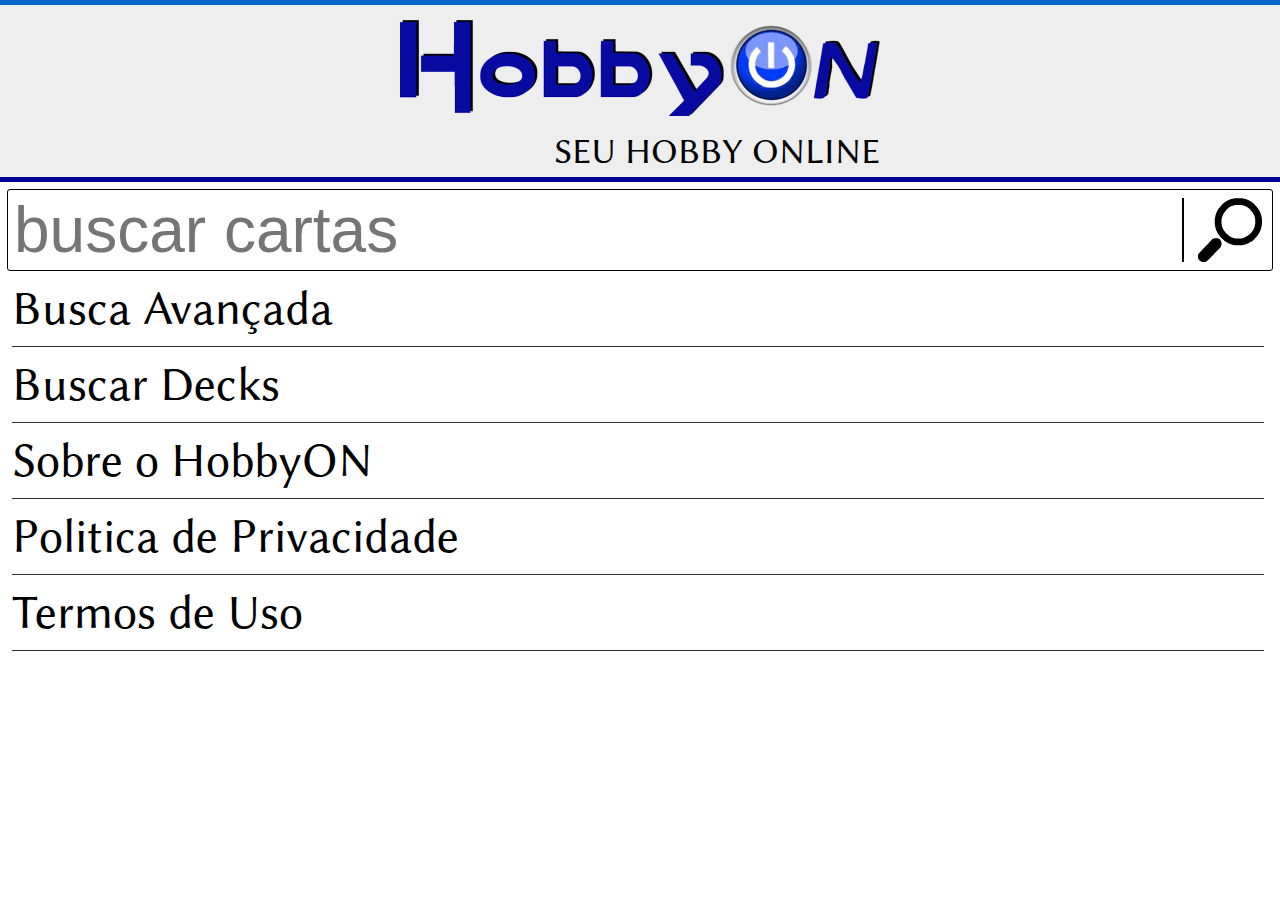
<file: index.html>
<!DOCTYPE html>
<html>
<head>
    
    <title>HobbyON</title>
    
    <link href="css/auto.css" rel="stylesheet" type="text/css" />
    <link href="css/base.css" rel="stylesheet" type="text/css" />
    <link href="css/font.css" rel="stylesheet" type="text/css" />
    <link href="css/logo.css" rel="stylesheet" type="text/css" />
    <link href="css/form.css" rel="stylesheet" type="text/css" />
    <link href="css/main.css" rel="stylesheet" type="text/css" />
    
    <script type="text/javascript" src="js/jquery-2.1.0.min.js"></script>
    
    <meta charset="utf-8" />
    
    <script>
        
        var viewport = {
            width : $(window).width(),
            height : $(window).height()
        };
        
        $( document ).ready(function() {
            
            $( '#search' ).css({
                'width' : viewport.width-25
            });
            
            $( '#menu' ).css({
                'width' : viewport.width-16
            });
            
        });
    
    </script>
    
</head>
<body>
    
    <div class="line"></div>
    
    <div id="logo"></div>
    <div id="slogan-wrapper">
        <div id="slogan" class="linux">SEU HOBBY ONLINE</div>
    </div>

    <div class="line" style="background-color:#009;"></div>
    
    <div id="main">
        
        <input type="text" name="card" id="search" placeholder="buscar cartas" />
        
        <div id="menu" class="linux">
            <ul id="menu-list">
                <li><a href="adv-search.html">Busca Avançada</a></li>
                <li><a href="deck-search.html">Buscar Decks</a></li>
                <li>Sobre o HobbyON</li>
                <li>Politica de Privacidade</li>
                <li>Termos de Uso</li>
            </ul>
        </div>

    </div>

    <script type="text/javascript" src="js/names-autocomplete.min.js"></script>
    <script type="text/javascript" src="js/settings.js"></script>
    <script type="text/javascript" src="js/mockjack.min.js"></script>
    <script type="text/javascript" src="js/autocomplete.min.js"></script>
    
</body>
</html>
</file>
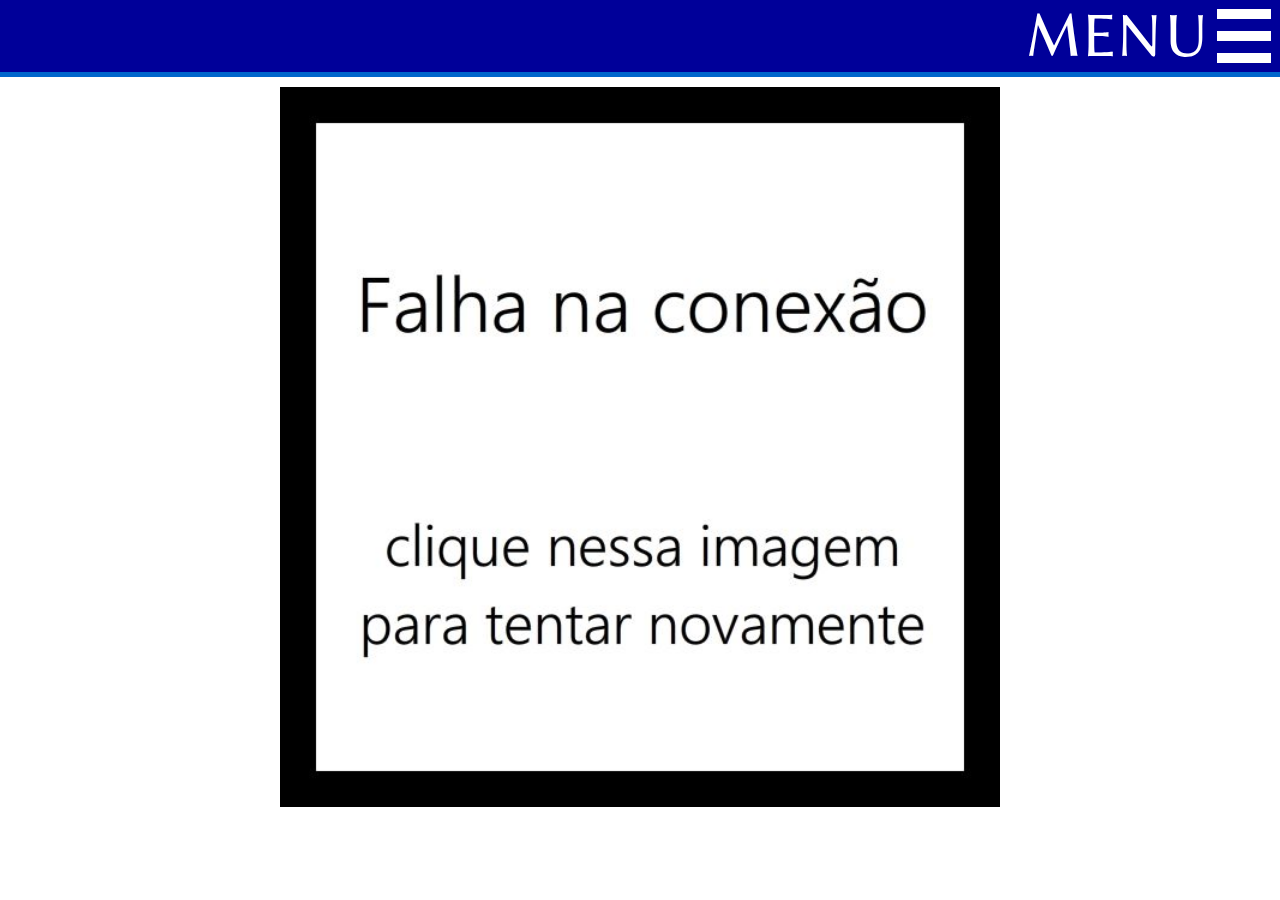
<file: adv-result.html>
<!DOCTYPE html>
<html>
<head>
    
    <title>HobbyON</title>
    
    <link href="css/base.css" rel="stylesheet" type="text/css" />
    <link href="css/font.css" rel="stylesheet" type="text/css" />
    <link href="css/logo.css" rel="stylesheet" type="text/css" />
    <link href="css/info.css" rel="stylesheet" type="text/css" />
    <link href="css/imgs.css" rel="stylesheet" type="text/css" />
    <link href="css/card.css" rel="stylesheet" type="text/css" />
    
    <style type="text/css">
    
        #main {
            display: none;
        }
        
    </style>
    
    <script type="text/javascript" src="js/jquery-2.1.0.min.js"></script>
    
    <meta charset="utf-8" />
    
    <script>
        
        var form = document.location.search;
        
        var i = 0;
        
        var viewport = {
            width : $(window).width(),
            height : $(window).height()
        };
        
        $( document ).ready(function() {
            populate('br',0);
        });
        
        function populate(lang, startid) {
            
            if(startid != 0) {
                $( '#mais'+startid).hide();
                $( '#main' ).append('<div class="mais linux" id="loading'+startid+'">Carregando... </div>');
            }
            
            if(lang == 0) lang = 'br';
            
            $( '#loading' ).html('<img src="imgs/loading.gif" class="img" />');
            
            $.getScript("http://furlin.org/__hobbyon/adv.php"+form+"&start="+startid)
            .done( function( script, textStatus ) {

                    var times = 0;
                    var timer = setInterval( function(){

                    if(window.cards !== undefined) {
                        
                        $( '#loading' ).hide();
                        $( '#main' ).show();
                        
                        if(startid != 0) {
                            $( '#loading'+startid).hide();
                        }
                        
                        clearInterval(timer);
                        
                        var n = 0;
                        
                        $.each (cards, function (card) {
                            
                                n += 1;
                                
                                if(n == 10) {
                                    startid = card;
                                }
                            
                                if(n > 10) {
                                    $( '#main' ).append('<div class="mais linux" onclick="populate(0, '+startid+')" id="mais'+startid+'">Mostrar mais resultados.</div>');
                                    return(false);
                                }
                            
                                i += 1;

                                var name = decodeURIComponent(unescape(cards[card]['name_us']));
                                var name_img = decodeURIComponent(unescape(cards[card]['name_img']));
                                var nome = decodeURIComponent(unescape(cards[card]['name_br']));
                                var setname = decodeURIComponent(unescape(cards[card]['set']));
                            
                                if(nome == '') {
                                    nome = name;
                                }
                            
                                name_img = name_img.replace(/Æ/g, 'ae');
                                $( '#main' ).append('<div class="card lucida" onclick="location.href=\'card-info.html?id='+card+'\'"><img src="http://furlin.org/__hobbyon/imgs/cards/'+lang+'-mini/'+cards[card]['code']+'/'+name_img+'.jpg" class="card-img" />'+'<div class="card-name">'+nome+'</div>'+'<div class="card-name2">'+setname+'</div>'+'<div class="card-price"><table><tr><td class="t-center">Menor</td><td class="t-center">Médio</td><td class="t-center">Maior</td></tr><tr><td><span style="background-color:#cfa;" class="bg" id="card-low">R$ '+"10,00"+'</span></td><td><span style="background-color:#ff9;" class="bg" id="card-mid">R$ '+"11,00"+'</span></td><td><span style="background-color:#fcc;" class="bg" id="card-hi">R$ '+"12,00"+'</span></td></tr></table></div>');
                        });
                    } else {
                        times += 1;
                        if(times >= 100) {
                            clearInterval(timer);
                            $( '#loading' ).html('<img src="imgs/fail.jpg" class="img" onclick=\"populate(0,0);\" />');
                            //$( '#loading').html('<a href="'+"http://furlin.org/__hobbyon/adv.php"+form+"&start="+start+'" >teste</a>');
                        }
                    }
                    
                }, 100);
                
            })
            .fail(function( jqxhr, settings, exception ) {
                $( '#loading' ).html('<img src="imgs/fail.jpg" class="img" onclick=\"populate(0,0);\" />');
            });
        }
    
    </script>
    
</head>
<body>
    
    <div id="top" class="linux">
        <div id="top-menu" onclick='location.href="index.html"'></div>
        <div id="link-menu" onclick='location.href="index.html"'>MENU</div>
    </div>
    
    <div class="line"></div>
    <div id="main"></div>
    
    <div id="loading">
        <img src="imgs/loading.gif" class="img" />
    </div>
    
</body>
</html>
</file>
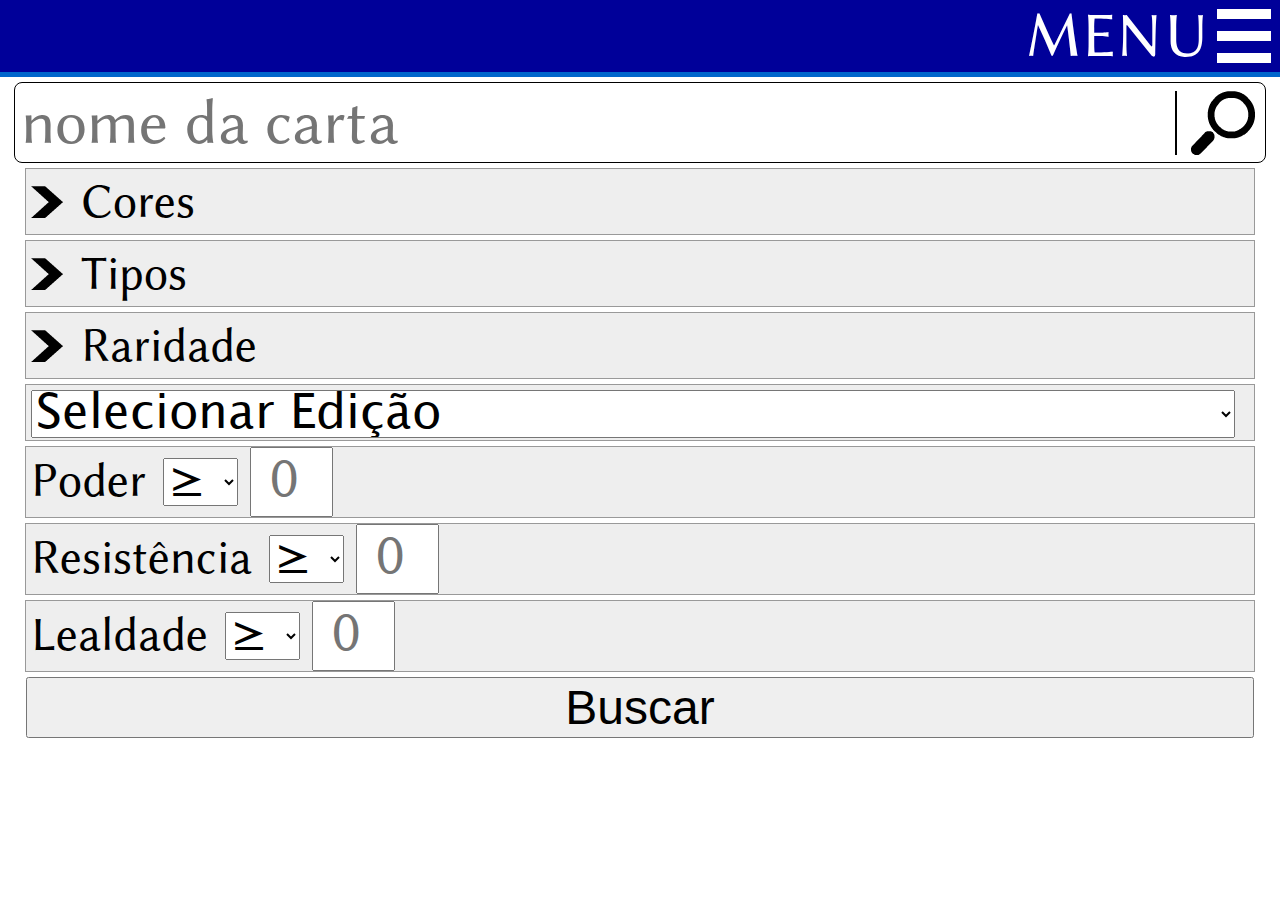
<file: adv-search.html>
<!DOCTYPE html>
<html>

    <head>
        
        <meta charset="utf-8">
        
        <title>HobbyON</title>
        
        <link rel="stylesheet" type="text/css" href="css/font.css" />
        
        <meta name="viewport" content="width=device-width,height=device-height,initial-scale=1,maximum-scale=1" />
        
        <style type="text/css">
            
            body {
                margin:0px;
            }
            
            #top {
                width:100%;
                height:60px;
                background-color:#009;
                color:#fff;
                font-size:48px;
                text-align:right;
            }
            
            #gear {
                width:60px;
                height:60px;
                background:url(imgs/menu-60x60.png) no-repeat center;
                float:right;
            }
            
            .line {
                width:100%;
                height:5px;
                background-color:#06c;
            }
            
            #search-form {
                text-align:center;
            }
            
            #search {
                width:96%;
                border:1px #000 solid;
                border-radius:8px;
                font-size:48px;
                padding:3px;
                padding-left:6px;
                background:url(imgs/search-70x48.png) no-repeat right #fff;
                margin-top:5px;
            }
            
            #logo {
                width:100%;
            }
            
            #slogan-wrapper {
                width:100%;
                background-color:#eee;
                padding-bottom:5px;
            }
            
            #slogan {
                margin:0px auto;
                text-align:right;
            }
            
            #autocomplete {
                list-style-type:none;
                margin:0px;
                padding:0px;
                font-size:32px;
            }
            
            #autocomplete li {
                padding:5px;
                border:1px solid #333;
                border-top:0px;
            }
            
            #auto-wrapper {
                width:95%;
                margin-top:-3px;
                margin-left:auto;
                margin-right:auto;
                display:none;
            }
            
            .blue {
                background-color:#06f;
            }
            
            .black {
                background-color:#000;
            }
            
            .green {
                background-color:#090;
            }
            
            .red {
                background-color:#c00;
            }
            
            .white {
                background-color:#fff;
            }
            
            .gold {
                background-color:#d4ad36;
            }
            
            .art {
                background-color:#ccc;
            }
            
            .land {
                background-color:#ff9;
            }
            
            .color {
                height:30px;
                width:20px;
                margin-top:-6px;
                margin-right:5px;
                vertical-align:middle;
            }
            
            #menu {
                width:96%;
                margin-left:auto;
                margin-right:auto;
            }
            
            #menu-list {
                list-style-type:none;
                padding:0px;
                margin:0px;
                font-size:32px;
            }

            #menu-list li {
                border-bottom:1px solid #333;
                padding:10px 0px;
            }
            
            #color-list, #type-list, #rare-list, #format-list {
                list-style-type:none;
                margin:0px;
                padding:0px;
                display:none;
            }
            
            .form-block {
                border:1px solid #999;
                width:96%;
                margin:0 auto;
                margin-top:5px;
                text-align:left;
                background-color:#eeeeee;
                font-size:32px;
            }
            
            .mini, .mini-text {
                width: 40px;
                font-size: 20px;
                margin-left: 5px;
            }
            
            .sets {
                width: 97%;
                font-size: 20px;
            }
            
            .mini-text {
                height: 26px;
                text-align: center;
                margin-left: 0px;
            }
            
            .mini-title {
                margin-left: 5px;
            }
            
            .submit {
                width: 96%;
                margin:0 auto;
                margin-top:5px;
                font-size:32px;
            }
            
            .form-block li {
                padding:4px 0px;
            }
            
            .block_title {
                padding-left:20px;
                margin-left:5px;
            }
            
            .fff {
                background-color:#fff;
            }
            
            .big-label {
                font-size:75%;
            }
            
            @media (min-width:600px) {
                
                #top {
                    font-size:60px;
                    height:76px;
                }
                
                #gear {
                    width:76px;
                    height:76px;
                    background:url(imgs/menu-72x72.png) no-repeat center;
                }
                
                #search {
                    width:97%;
                    font-size:64px;
                    background:url(imgs/search-90x64.png) no-repeat right #fff;
                }
                
                #logo {
                    height:126px;
                    background:url(imgs/logo-480x96.png) no-repeat center #eee;
                }
                
                #slogan {
                    font-size:36px;
                    width:480px;
                }
                
                .color {
                    height:48px;
                    width:28px;
                    margin-top:-10px;
                }
                
                #autocomplete {
                    font-size:48px;
                }
                
                #menu-list {
                    font-size:48px;
                }
                
                .form-block, .submit {
                    font-size:48px;
                }
                
                .mini, .mini-text {
                    width: 75px;
                    font-size: 48px;
                }
                
                .sets {
                    width: 98%;
                    font-size: 48px;
                }

                .mini-text {
                    height: 64px;
                }
                
                .block-title {
                    padding:5px;
                    padding-left:50px;
                    margin-left:5px;
                }
                
                .arrow {
                    background:url(imgs/arrow-32x32.png) no-repeat left;
                }
                
                .arrow_down {
                    background:url(imgs/arrow-down-32x32.png) no-repeat left;
                }
                
            }
            
            @media (min-width:480px) and (max-width:599px) {
                
                #top {
                    font-size:48px;
                    height:60px;
                }
                
                #gear {
                    width:60px;
                    height:60px;
                    background:url(imgs/menu-60x60.png) no-repeat center;
                }
                
                #search {
                    width:96%;
                    font-size:48px;
                    background:url(imgs/search-70x48.png) no-repeat right #fff;
                }
                
                #logo {
                    height:102px;
                    background:url(imgs/logo-384x77.png) no-repeat center #eee;
                }
                                
                #slogan {
                    font-size:24px;
                    width:384px;
                }
                
                .color {
                    height:32px;
                    width:20px;
                    margin-top:-6px;
                }
                
                #autocomplete {
                    font-size:32px;
                }
                
                #menu-list {
                    font-size:32px;
                }
                
                .form-block, .submit {
                    font-size:32px;
                }
                
                .mini, .mini-text {
                    width: 55px;
                    font-size: 32px;
                }
                
                .sets {
                    width: 97%;
                    font-size: 32px;
                }

                .mini-text {
                    height: 43px;
                }
                
                .block-title {
                    padding:5px;
                    padding-left:28px;
                    margin-left:5px;
                }
                
                .arrow {
                    background:url(imgs/arrow-24x24.png) no-repeat left;
                }
                
                .arrow_down {
                    background:url(imgs/arrow-down-24x24.png) no-repeat left;
                }
                
            }
            
            @media (max-width:479px) {
                
                #top {
                    font-size:32px;
                    height:40px;
                }
                
                #gear {
                    width:40px;
                    height:40px;
                    background:url(imgs/menu-48x48.png) no-repeat center;
                }
                
                #search {
                    width:96%;
                    font-size:32px;
                    background:url(imgs/search-47x32.png) no-repeat right #fff;
                }
                
                #logo {
                    height:71px;
                    background:url(imgs/logo-256x51.png) no-repeat center #eee;
                }
                                
                #slogan {
                    font-size:16px;
                    width:256px;
                }
                
                .color {
                    height:24px;
                    width:16px;
                    margin-top:-4px;
                }
                
                #autocomplete {
                    font-size:24px;
                }
                
                #menu-list {
                    font-size:24px;
                }
                
                .form-block, .submit {
                    font-size:24px;
                }
                
                .block-title {
                    padding:5px;
                    padding-left:20px;
                    margin-left:5px;
                }
                
                .arrow {
                    background:url(imgs/arrow-16x16.png) no-repeat left;
                }
                
                .arrow_down {
                    background:url(imgs/arrow-down-16x16.png) no-repeat left;
                }
                
            }
            
        </style>
        
        <link href="css/base.css" rel="stylesheet" type="text/css" />
        
        <script type="text/javascript">
        
            function showhide(block) {
                if(document.getElementById(block+'-list').style.display == 'block') {
                    document.getElementById(block+'-list').style.display = 'none';
                    document.getElementById(block+'-title').classList.add('arrow');
                    document.getElementById(block+'-title').classList.remove('arrow_down');
                } else {
                    document.getElementById(block+'-list').style.display = 'block';
                    document.getElementById(block+'-title').classList.remove('arrow');
                    document.getElementById(block+'-title').classList.add('arrow_down');
                }
            }
        
        </script>
        
    </head>
    
    <body>
        
    <div id="top" class="linux">
        <div id="top-menu" onclick='location.href="index.html"'></div>
        <div id="link-menu" onclick='location.href="index.html"'>MENU</div>
    </div>
        
        <div class="line"></div>
        
        <div id="main">
            
            <form id="search-form" action="adv-result.html">
                
                <input placeholder="nome da carta" name="text" id="search" class="linux" />
                
                <div id="color-block" class="form-block">
                    
                    <div class="block-title linux arrow fff" id="color-title" onclick="showhide('color')">Cores</div>
                    
                    <ul id="color-list" class="linux form">
                        <li style="border-top:1px solid #999;"  class="fff">
                            <input type="checkbox" name="blue" id="blue" />
                            <label for="blue">Azul</label>
                        </li>
                        <li class="fff">
                            <input type="checkbox" name="green" id="green" />
                            <label for="green">Verde</label>
                        </li>
                        <li class="fff">
                            <input type="checkbox" name="white" id="white" />
                            <label for="white">Branca</label>
                        </li>
                        <li class="fff">
                            <input type="checkbox" name="black" id="black" />
                            <label for="black">Preta</label>
                        </li>
                        <li class="fff">
                            <input type="checkbox" name="red" id="red" />
                            <label for="red">Vermelha</label>
                        </li>
                        <li style="border-bottom:1px solid #999;" class="fff">
                            <input type="checkbox" name="art" id="art" />
                            <label for="art">Incolor</label>
                        </li>
                        <li>
                            <input type="checkbox" name="multi" id="multi" checked />
                            <label for="multi">Multi coloridas</label>
                        </li>
                        <li style="border-bottom:1px solid #999;">
                            <input type="checkbox" name="mono" id="mono" checked />
                            <label for="mono">Mono coloridas</label>
                        </li>
                        <li class="fff">
                            <input type="checkbox" name="exclude" id="exclude" />
                            <label for="exclude" class="big-label">Excluir cores não selecionadas</label>
                        </li>
                        <li class="fff">
                            <input type="checkbox" name="req-color" id="req-color" />
                            <label for="req-color" class="big-label">Todas as cores na mesma carta</label>
                        </li>
                    </ul>
                </div>
                    
                <div id="type-block" class="form-block">
                    
                    <div class="block-title linux arrow fff" id="type-title" onclick="showhide('type')">Tipos</div>
                    
                    <ul id="type-list" class="linux form">
                        <li style="border-top:1px solid #999;"  class="fff">
                            <input type="checkbox" name="type-art" id="type-art" />
                            <label for="type-art">Artefato</label>
                        </li>
                        <li class="fff">
                            <input type="checkbox" name="type-cre" id="type-cre" />
                            <label for="type-cre">Criatura</label>
                        </li>
                        <li class="fff">
                            <input type="checkbox" name="type-enc" id="type-enc" />
                            <label for="type-enc">Encantamento</label>
                        </li>
                        <li class="fff">
                            <input type="checkbox" name="type-fei" id="type-fei" />
                            <label for="type-fei">Feitiço</label>
                        </li>
                        <li class="fff">
                            <input type="checkbox" name="type-mag" id="type-mag" />
                            <label for="type-mag">Magica Instantânea</label>
                        </li>
                        <li class="fff">
                            <input type="checkbox" name="type-pla" id="type-pla" />
                            <label for="type-pla">Planeswalker</label>
                        </li>
                        <li style="border-bottom:1px solid #999;" class="fff">
                            <input type="checkbox" name="type-ter" id="type-ter" />
                            <label for="type-ter">Terreno</label>
                        </li>
                        <li>
                            <input type="checkbox" name="type-all" id="type-all" />
                            <label for="type-all" class="big-label">Todos os tipos na mesma carta</label>
                        </li>
                    </ul>
                    
                    
                </div>
                
                <div id="rare-block" class="form-block">
                    
                    <div class="block-title linux arrow fff" id="rare-title" onclick="showhide('rare')">Raridade</div>
                    
                    <ul id="rare-list" class="linux form">
                        <li style="border-top:1px solid #999;"  class="fff">
                            <input type="checkbox" name="rare-com" id="rare-com" />
                            <label for="rare-com">Comum</label>
                        </li>
                        <li class="fff">
                            <input type="checkbox" name="rare-inc" id="rare-inc" />
                            <label for="rare-inc">Incomum</label>
                        </li>
                        <li class="fff">
                            <input type="checkbox" name="rare-rar" id="rare-rar" />
                            <label for="rare-rar">Rara</label>
                        </li>
                        <li class="fff">
                            <input type="checkbox" name="rare-mit" id="rare-mit" />
                            <label for="rare-mit">Mítica</label>
                        </li>
                        <li class="fff">
                            <input type="checkbox" name="rare-bas" id="rare-bas" />
                            <label for="rare-bas">Terreno Básico</label>
                        </li>
                        <li class="fff">
                            <input type="checkbox" name="rare-esp" id="rare-esp" />
                            <label for="rare-esp">Especial</label>
                        </li>
                    </ul>
                    
                    
                </div>
                
                <div class="form-block linux">
                    <span class="mini-title"></span>
                    <select name="set-sel" class="lucida sets" >
                        <option value="0">Selecionar Edição</option><option value="1">Nascidos dos Deuses</option><option value="2">Theros</option><option value="3">Labirinto do Dragão</option><option value="4">Portões Violados</option><option value="5">Retorno a Ravnica</option><option value="6">Retorno de Avacyn</option><option value="7">Ascensão das Trevas</option><option value="8">Innistrad</option><option value="9">Nova Phyrexia</option><option value="10">Mirrodin Sitiada</option><option value="11">Cicatrizes de Mirrodin</option><option value="12">Ascensão dos Eldrazi</option><option value="13">Despertar do Mundo</option><option value="14">Zendikar</option><option value="15">Alara Reborn</option><option value="16">Conflux</option><option value="17">Fragmentos de Alara</option><option value="18">Entardecer</option><option value="19">Pântano Sombrio</option><option value="20">Alvorecer</option><option value="21">Lorwyn</option><option value="22">Visão do Futuro</option><option value="23">Caos Planar</option><option value="24">Time Spiral</option><option value="25">Time Spiral "Timeshifted"</option><option value="26">Frente Fria</option><option value="27">Alianças</option><option value="28">Era Glacial</option><option value="29">Insurreição</option><option value="30">Pacto das Guildas</option><option value="31">Ravnica: A Cidade das Guildas</option><option value="32">Salvadores Kamigawa</option><option value="33">Traidores de Kamigawa</option><option value="34">Campeões de Kamigawa</option><option value="35">A Quinta Aurora</option><option value="36">Darksteel</option><option value="37">Mirrodin</option><option value="38">Flagelo</option><option value="39">Legiões</option><option value="40">Investida</option><option value="41">Julgamento</option><option value="42">Tormento</option><option value="43">Odisséia</option><option value="44">Apocalipse</option><option value="45">Conjunção</option><option value="46">Invasão</option><option value="47">Profecia</option><option value="48">Nêmesis</option><option value="49">Máscara de Mercádia</option><option value="50">O Destino de Urza</option><option value="51">O Legado de Urza</option><option value="52">A Saga de Urza</option><option value="53">Êxodo</option><option value="54">Fortaleza</option><option value="55">Tempestade</option><option value="56">Alisios</option><option value="57">Visões</option><option value="58">Miragem</option><option value="59">Terras Natais</option><option value="60">Fallen Empires</option><option value="61">The Dark</option><option value="62">Legends</option><option value="63">Antiquities</option><option value="64">Arabian Nights</option><option value="65">Coleção Básica Magic 2014</option><option value="66">Magic 2013</option><option value="67">Magic 2012</option><option value="68">Magic 2011</option><option value="69">Magic 2010</option><option value="70">Décima Edição</option><option value="71">Kit Básico - Nona Edição</option><option value="72">Kit Básico - Oitava Edição</option><option value="73">Sétima Edição</option><option value="74">Classica Sexta Edição</option><option value="75">Quinta Edição</option><option value="76">Quarta Edição</option><option value="77">Revised Edition</option><option value="78">Unlimited Edition</option><option value="79">Limited Edition Beta</option><option value="80">Limited Edition Alpha</option><option value="85">Premium Deck Series: Graveborn</option><option value="86">Premium Deck Series: Fire and Lightning</option><option value="87">Premium Deck Series: Slivers</option><option value="88">Modern Masters</option><option value="89">Duels of the Planeswalkers</option><option value="90">Chronicles</option><option value="91">Commander 2013 Edition</option><option value="92">Commander's Arsenal</option><option value="93">Planechase 2012 Edition</option><option value="94">Commander</option><option value="95">Archenemy</option><option value="96">Planechase</option><option value="97">From the Vault: Twenty</option><option value="98">From the Vault: Realms</option><option value="99">From the Vault: Legends</option><option value="100">From the Vault: Relics</option><option value="101">From the Vault: Exiled</option><option value="102">From the Vault: Dragons</option><option value="103">Duel Decks: Heroes vs. Monsters</option><option value="104">Duel Decks: Sorin vs. Tibalt</option><option value="105">Duel Decks: Izzet vs. Golgari</option><option value="106">Duel Decks: Venser vs. Koth</option><option value="107">Duel Decks: Ajani vs. Nicol Bolas</option><option value="108">Duel Decks: Knights vs. Dragons</option><option value="109">Duel Decks: Elspeth vs. Tezzeret</option><option value="110">Duel Decks: Phyrexia vs. The Coalition</option><option value="111">Duel Decks: Garruk vs. Liliana</option><option value="112">Duel Decks: Divine vs. Demonic</option><option value="113">Duel Decks: Jace vs. Chandra</option><option value="114">Duel Decks: Elves vs. Goblins</option><option value="118">Deckmasters</option><option value="119">Beatdown Box Set</option><option value="120">Battle Royale Box Set</option><option value="121">Anthologies</option><option value="123">Unhinged</option><option value="124">Unglued</option><option value="126">Starter 2000</option><option value="127">Starter 1999</option><option value="128">Portal Three Kingdoms</option><option value="129">Portal Segunda Era</option><option value="130">Portal</option><option value="131">Introductory Two-Player Set</option><option value="146">Champs (Promo)</option><option value="148">Arena League (Promo)</option><option value="155">European Land Program (Promo)</option><option value="156">Guru (Promo)</option><option value="157">Asia Pacific Land Program (Promo)</option>
                    </select>
                </div>
                
                <div class="form-block linux">
                    <span class="mini-title">Poder</span>
                    <select name="power-sel" class="lucida mini" >
                        <option value=">=">&ge;</option>
                        <option value=">">&gt;</option>
                        <option value="=">=</option>
                        <option value="<">&lt;</option>
                        <option value="<=">&le;</option>
                    </select>
                    <input type="number" class="lucida mini mini-text" name="power" placeholder="0" />
                </div>
                
                <div class="form-block linux">
                    <span class="mini-title">Resistência</span>
                    <select name="resist-sel" class="lucida mini" >
                        <option value=">=">&ge;</option>
                        <option value=">">&gt;</option>
                        <option value="=">=</option>
                        <option value="<">&lt;</option>
                        <option value="<=">&le;</option>
                    </select>
                    <input type="number" class="lucida mini mini-text" name="resist" placeholder="0" />
                </div>
                
                <div class="form-block linux">
                    <span class="mini-title">Lealdade</span>
                    <select name="loyal-sel" class="lucida mini" >
                        <option value=">=">&ge;</option>
                        <option value=">">&gt;</option>
                        <option value="=">=</option>
                        <option value="<">&lt;</option>
                        <option value="<=">&le;</option>
                    </select>
                    <input type="number" class="lucida mini mini-text" name="loyal" placeholder="0" />
                </div>
                
                <input type="submit" class="submit" class="linux" value="Buscar" />
                
            </form>
            
        </div>
        
    </body>
    
</html>
</file>
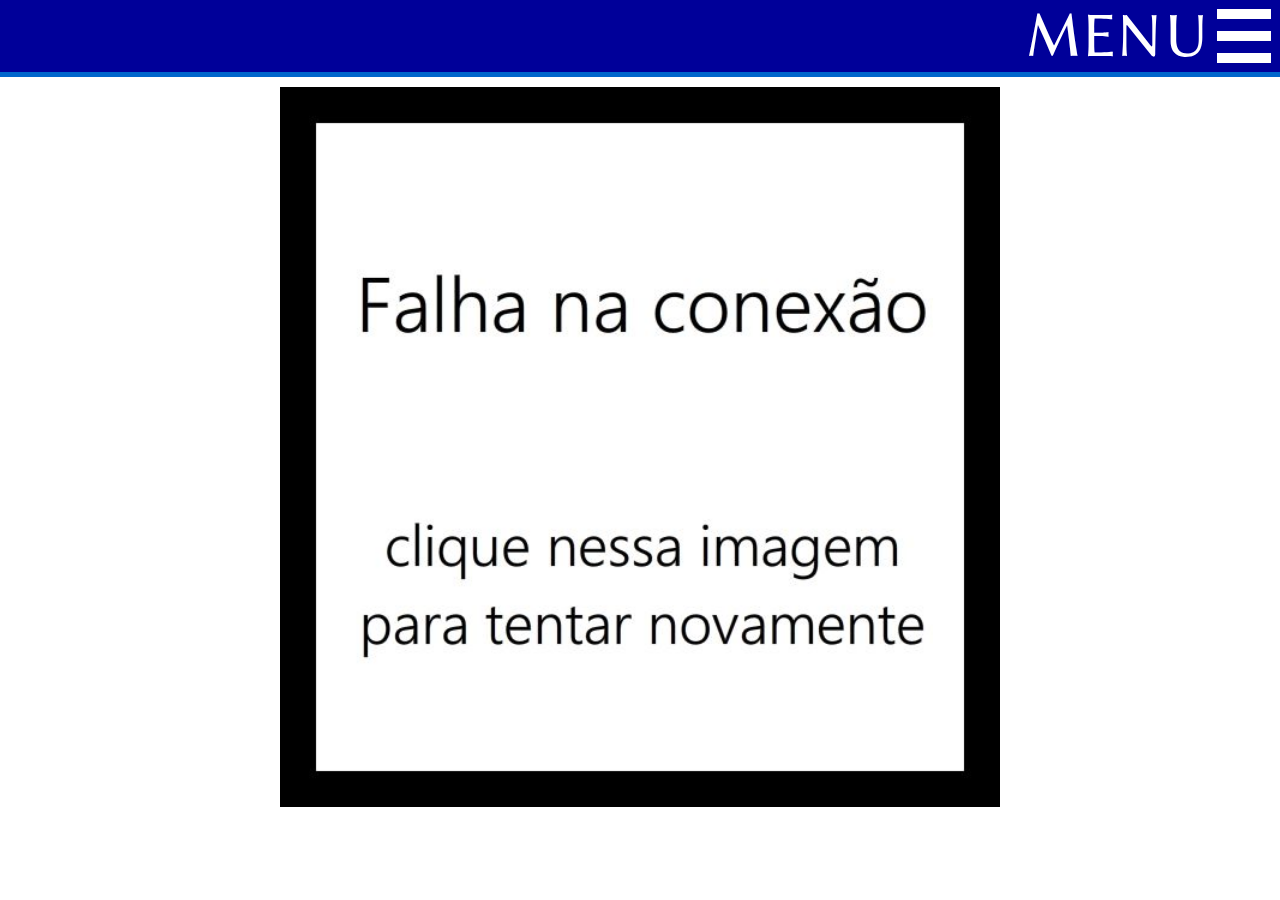
<file: card-info.html>
<!DOCTYPE html>
<html>
<head>
    
    <title>HobbyON</title>
    
    <link href="css/base.css" rel="stylesheet" type="text/css" />
    <link href="css/font.css" rel="stylesheet" type="text/css" />
    <link href="css/logo.css" rel="stylesheet" type="text/css" />
    <link href="css/info.css" rel="stylesheet" type="text/css" />
    <link href="css/imgs.css" rel="stylesheet" type="text/css" />
    
    <style type="text/css">
    
        #main {
            display: none;
        }
        
    </style>
    
    <script type="text/javascript" src="js/jquery-2.1.0.min.js"></script>
    
    <meta charset="utf-8" />
    
    <script>
        
        var id = document.location.search.substr(4);
        
        var last = 0;
        var last_lang = '';
                
        if (id > 100000) {
            id -= 100000;
        }
        
        var viewport = {
            width : $(window).width(),
            height : $(window).height()
        };
        
        $( document ).ready(function() {
            populate('br', 1);
        });
        
        function populate(lang, first) {
            
            if(new Date().getTime() <= 300 - last) return;
            
            if(last_lang == lang) return;
            
            $( '#loading' ).html('<img src="imgs/loading.gif" class="img" />');
            
            if(lang == '') {
                if (last_lang == '') {
                    lang = 'br';
                } else {
                    lang = last_lang;
                }
            }    
            
            if(lang == 'br') {
                $( '#us' ).show();
                $( '#br' ).hide();
            } else {
                $( '#br' ).show();
                $( '#us' ).hide();
            }
            
                $.getScript( "http://furlin.org/__hobbyon?id="+id)
                .done( function( script, textStatus ) {
            
                    var times = 0;
                    var timer = setInterval( function(){
                    
                    if(window.card !== undefined) {
                        clearInterval(timer);
                        
                        $( '#main' ).css({ 'display' : 'block' });
                        $( '#loading' ).css({ 'display' : 'none' });
                        
                         $( '#link' ).attr('href','card.html?id='+id);
                        
                        if (lang == 'br' && card['name_br'] !== '') {
                            $( '#card-nome' ).html(decodeURIComponent(unescape(card['name_br'])));
                        } else {
                            $( '#card-nome' ).html(decodeURIComponent(unescape(card['name_us'])));
                        }
                
                        if (card['cost'] == '{}') {
                            $( '#tr-custo' ).css({ 'display' : 'none' });
                        } else {
                            var cost = decodeURIComponent(unescape(card['cost']));
                            var display_cost_partial = cost.replace(/{/g, '<img src="imgs/mana/');
                            var display_cost = display_cost_partial.replace(/}/g, '.png" class="symbol" />');
                            $( '#card-custo' ).html(display_cost+' ('+card['conv']+')');
                        }

                        $( '#card-tipos' ).html(decodeURIComponent(unescape(card['types_'+lang])));

                        if (card['subtypes_us'] === '') {
                            $( '#tr-subs' ).css({ 'display' : 'none' });
                        } else {
                            if(lang == 'br' && card['subtypes_br'] !== '') {
                                $( '#card-subs' ).html(decodeURIComponent(unescape(card['subtypes_br'])));
                            } else {
                                $( '#card-subs' ).html(decodeURIComponent(unescape(card['subtypes_us'])));
                            }
                        }

                        if (card['text'] === '') {
                            $( '#tr-texto' ).css({ 'display' : 'none' });
                        } else {
                            var text = decodeURIComponent(unescape(card['text']));
                            var display_text_partial = text.replace(/{/g, '<img src="imgs/mana/');
                            var display_text = display_text_partial.replace(/}/g, '.png" class="symbol" />');
                             $( '#card-texto' ).html(display_text);
                        }

                        if (card['power'] === '') {
                            $( '#tr-poder' ).css({ 'display' : 'none' });
                        } else {
                            $( '#card-poder' ).html(decodeURIComponent(unescape(card['power']))+'/'+decodeURIComponent(unescape(card['resist'])));
                        }

                        if (card['loyalty'] === '') {
                            $( '#tr-lealdade' ).css({ 'display' : 'none' });
                        } else {
                            $( '#card-lealdade' ).html(decodeURIComponent(unescape(card['loyalty'])));
                        }
                        
                        if($.map(card['sets'], function(n, i) {return i;}).length > 1) {
                            rare = 1;
                            $( '#card-set' ).html('<select id="select-set" class="t-sel">');
                            $.each (card['sets'], function (set) {
                                if(lang == 'br' && card['sets'][set]['br'] !== '') {
                                    $( '#select-set' ).append('<option value="'+set+'">'+decodeURIComponent(unescape(card['sets'][set]['br']))+'</option>');
                                } else {
                                     $( '#select-set' ).append('<option value="'+set+'">'+decodeURIComponent(unescape(card['sets'][set]['us']))+'</option>');
                                }
                                if(rare == 1) {
                                    $( '#card-raridade' ).html(decodeURIComponent(unescape(card['sets'][set]['rarity_'+lang])));
                                    rare = 0;
                                    if(first) {
                                        changeset = set;
                                    }
                                }
                            });
                            
                            $( '#card-set' ).append('</select>');
                            
                            if(!first) {
                                $( '#select-set' ).val(changeset);
                            }
                            
                        } else {
                            $.each (card['sets'], function (set) {
                                if(lang == 'br' && card['sets'][set]['br'] !== '') {
                                    $( '#card-set' ).html(decodeURIComponent(unescape(card['sets'][set]['br'])));
                                } else {
                                    $( '#card-set' ).html(decodeURIComponent(unescape(card['sets'][set]['us'])));
                                }
                                $( '#card-raridade' ).html(decodeURIComponent(unescape(card['sets'][set]['rarity_'+lang])));
                            });
                        }
                        
                        $( '#select-set' ).change(function() {
                            changeset = $( '#select-set' ).val();
                            $( '#card-raridade' ).html(decodeURIComponent(unescape(card['sets'][changeset]['rarity_'+lang])));
                        });
                        
                    } else {
                        times += 1;
                        if(times >= 50) {
                            clearInterval(timer);
                            $( '#loading' ).html('<img src="imgs/fail.jpg" class="img" onclick=\"populate(\'\', 0);\" />');
                        }
                    }
                    
                }, 100);
                
            })
            .fail(function( jqxhr, settings, exception ) {
                 $( '#loading' ).html('<img src="imgs/fail.jpg" class="img" onclick=\"populate(\'\', 0);\" />');
            });
        }
    
    </script>
    
</head>
<body>
    
    <div id="top" class="linux">
        <div id="top-menu" onclick='location.href="index.html"'></div>
        <div id="link-menu" onclick='location.href="index.html"'>MENU</div>
    </div>
    
    <div class="line"></div>
    
    <div id="main">
        
        <a href="#" id="link">
            <div id="img"></div>
            <div class="t-right lucida" id="image">ver imagem</div>
        </a>
        <div class="t-right lucida" id="idioma">exibir em:<div id="br" onclick="populate('br', 0);"></div><div id="us" onclick="populate('us', 0);"></div></div>
        
        <table class="lucida">
            <tr>
                <td class="t-left">Nome:</td>
                <td class="t-right" id="card-nome"></td>
            </tr>
            <tr id="tr-custo">
                <td class="t-left">Custo:</td>
                <td class="t-right" id="card-custo"></td>
            </tr>
            <tr id="tr-tipos">
                <td class="t-left">Tipo(s):</td>
                <td class="t-right" id="card-tipos"></td>
            </tr>
            <tr id="tr-subs">
                <td class="t-left">Subtipo(s):</td>
                <td class="t-right" id="card-subs"></td>
            </tr>
            <tr id="tr-texto">
                <td class="t-left">Texto:</td>
                <td class="t-just" id="card-texto"></td>
            </tr>
            <tr id="tr-lealdade">
                <td class="t-left">Lealdade:</td>
                <td class="t-right" id="card-lealdade"></td>
            </tr>
            <tr id="tr-poder">
                <td class="t-left">Poder/Resist:</td>
                <td class="t-right" id="card-poder"></td>
            </tr>
            <tr>
                <td class="t-left">Edição:</td>
                <td class="t-right" id="card-set"></td>
            </tr>
            <tr>
                <td class="t-left">Raridade:</td>
                <td class="t-right" id="card-raridade"></td>
            </tr>
            <tr>
                <td class="t-left">Preços:</td>
                <td class="t-right">
                    <table>
                        <tr>
                            <td class="t-center">Menor</td>
                            <td class="t-center">Médio</td>
                            <td class="t-center">Maior</td>
                        </tr>
                        <tr>
                            <td><span style="background-color:#cfa;" class="bg" id="card-low">R$ 10,00</span></td>
                            <td><span style="background-color:#ff9;" class="bg" id="card-mid">R$ 11,00</span></td>
                            <td><span style="background-color:#fcc;" class="bg" id="card-hi">R$ 12,00</span></td>
                        </tr>
                    </table>
                </td>
            </tr>
        </table>
        
    </div>
    
    <div id="loading">
        <img src="imgs/loading.gif" class="img" />
    </div>
    
</body>
</html>
</file>
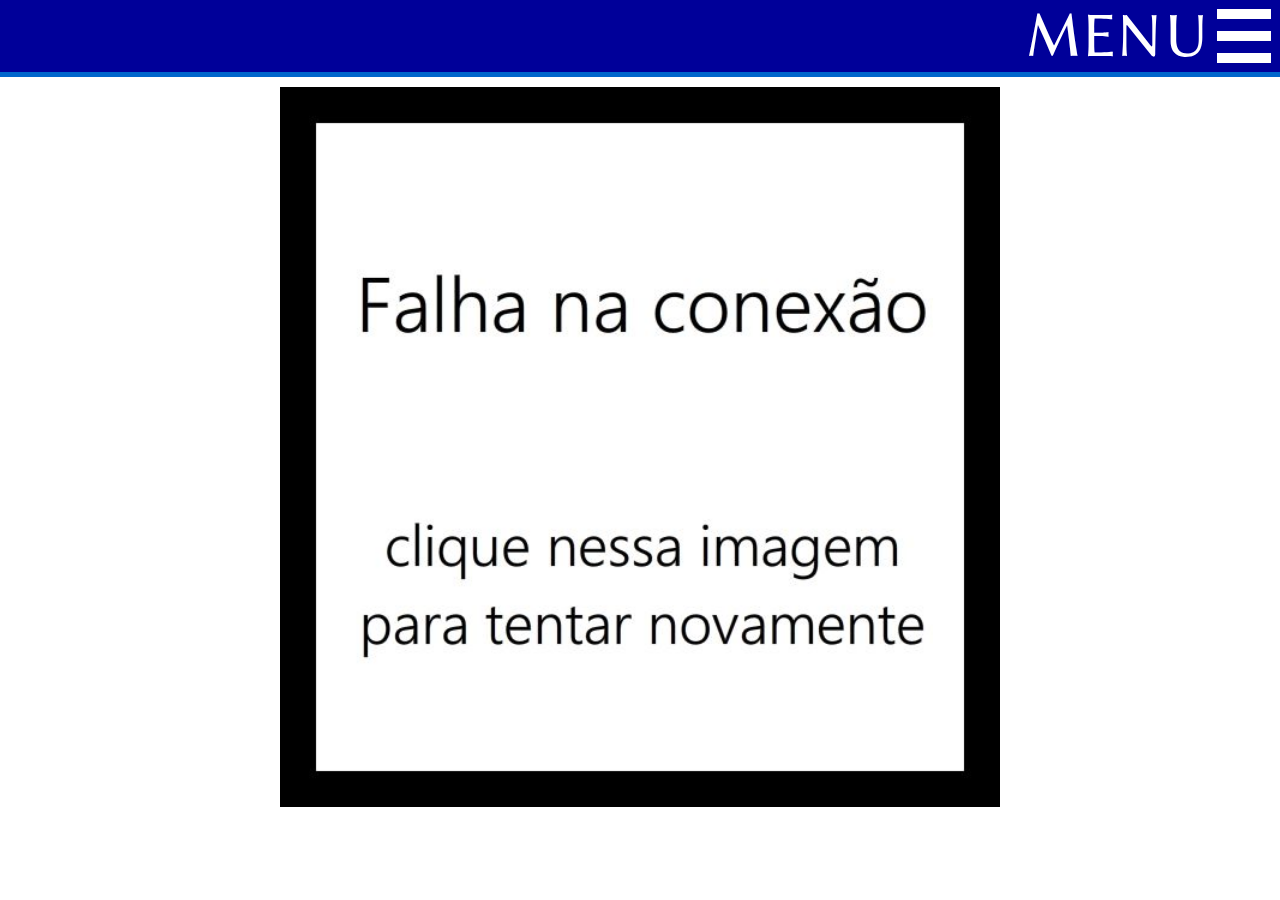
<file: card.html>
<!DOCTYPE html>
<html>
<head>
    
    <title>HobbyON</title>
    
    <link href="css/base.css" rel="stylesheet" type="text/css" />
    <link href="css/font.css" rel="stylesheet" type="text/css" />
    <link href="css/main.css" rel="stylesheet" type="text/css" />
    <link href="css/imgs.css" rel="stylesheet" type="text/css" />
    <link href="css/info.css" rel="stylesheet" type="text/css" />
    
    <meta charset="utf-8" />
    
    <style type="text/css">
    
        #main {
            display: none;
            text-align: center;
        }
    
    </style>

    <script type="text/javascript" src="js/jquery-2.1.0.min.js"></script>
    
    <script>
        
        var last = 0;
        var last_lang = '';
        
        var id = document.location.search.substr(4);
        
        if (id > 100000) {
            id -= 100000;
        }
        
        var viewport = {
            width : $(window).width(),
            height : $(window).height()
        };
        
        $( document ).ready(function() {
            populate('br', 1);
        });
        
        function populate(lang, first) {
            
            if(new Date().getTime() <= 300 - last) return;
            
            if(last_lang == lang) return;
            
            $( '#loading' ).html('<img src="imgs/loading.gif" class="img" />');
            
            if(lang == '') {
                if (last_lang == '') {
                    lang = 'br';
                } else {
                    lang = last_lang;
                }
            }
            
            if(lang == 'br') {
                $( '#us' ).show();
                $( '#br' ).hide();
            } else {
                $( '#br' ).show();
                $( '#us' ).hide();
            }
            
            last = new Date().getTime();
            
            last_lang = lang;
        
            $.getScript( "http://furlin.org/__hobbyon?id="+id+"&img=1")
            .done(function( script, textStatus ) {
            
                var times = 0;
                var timer = setInterval( function(){
                    if(window.card !== undefined) {
                        clearInterval(timer);
                        
                        $( '#img_loader' ).show();
                        $( '#card_img' ).hide();
                        
                        $( '#main' ).css({ 'display' : 'block' });
                        $( '#loading' ).css({ 'display' : 'none' });
                                    
                        var name = decodeURIComponent(unescape(card['name_us']));
                        name = name.replace(/Æ/g, 'ae');
                        var code = decodeURIComponent(unescape(card['code']));          
                        $( '#link' ).attr('href','card-info.html?id='+id);

                        if($.map(card['sets'], function(n, i) {return i;}).length > 1) {
                            var img = 1;
                            $( '#card-set' ).html('<select id="select-set" class="t-right">');
                            $.each (card['sets'], function (set) {
                                if(card['sets'][set]['br'] !== '' && lang == 'br') {
                                    $( '#select-set' ).append('<option value="'+card['sets'][set]['code']+'_'+card['sets'][set]['end']+'">'+decodeURIComponent(unescape(card['sets'][set]['br']))+'</option>');
                                } else {
                                     $( '#select-set' ).append('<option value="'+card['sets'][set]['code']+'_'+card['sets'][set]['end']+'">'+decodeURIComponent(unescape(card['sets'][set]['us']))+'</option>');
                                }
                                if(img) {
                                    if(first) {
                                        $( '#card_img' ).attr('src','http://furlin.org/__hobbyon/imgs/cards/'+lang+'/'+code+'/'+name+card['sets'][set]['end']+'.jpg');
                                        changeset = code+'_'+card['sets'][set]['end'];
                                    }
                                    img = 0;
                                }
                            });
                            $( '#card-set' ).append('</select>');
                            if(!first) {
                                var change = changeset.split('_');
                                var cset = change[0];
                                var end = change[1] ? change[1] : '';
                                $( '#card_img' ).attr('src','http://furlin.org/__hobbyon/imgs/cards/'+lang+'/'+cset+'/'+name+end+'.jpg');
                                $( '#select-set' ).val(changeset);
                            }
                        } else {
                            $.each (card['sets'], function (set) {
                                if(lang == 'br' && card['sets'][set]['br'] !== '') {
                                    $( '#card-set' ).html(decodeURIComponent(unescape(card['sets'][set]['br'])));
                                } else {
                                    $( '#card-set' ).html(decodeURIComponent(unescape(card['sets'][set]['us'])));
                                }
                                $( '#card_img' ).attr('src','http://furlin.org/__hobbyon/imgs/cards/'+lang+'/'+code+'/'+name+'.jpg');
                            });
                        }
                        
                        $( '#select-set' ).change(function() {
                            changeset = $( '#select-set' ).val();
                            var change = changeset.split('_');
                            var cset = change[0];
                            var end = change[1] ? change[1] : '';
                            
                            $( '#card_img' ).hide();
                            $( '#img_loader' ).show();
                            
                            $( '#card_img' ).attr('src','http://furlin.org/__hobbyon/imgs/cards/'+lang+'/'+cset+'/'+name+end+'.jpg');
                            
                            $( '#card_img' ).load( function () {
                                $( '#card_img' ).show();
                                $( '#img_loader' ).hide();
                            });
                            
                        });
                        
                        $( '#card_img' ).load( function () {
                            $( '#card_img' ).show();
                            $( '#img_loader' ).hide();
                        });
                        
                    } else {
                        times += 1;
                        if(times >= 50) {
                            clearInterval(timer);
                            $( '#loading' ).html('<img src="imgs/fail.jpg" class="img" onclick=\"populate(\'\', 0);\" />');
                        }
                    }
                    
                }, 100);
                
                if($( 'body' ).height() > $(window).height()) {
                    $( '#logo' ).css({
                        'display' : 'none'
                    });
                    $( '#slogan-wrapper' ).css({
                        'display' : 'none'
                    }); 
                    $( '#line2' ).css({
                        'display' : 'none'
                    }); 
               }
            })
            .fail(function( jqxhr, settings, exception ) {
                 $( '#loading' ).html('<img src="imgs/fail.jpg" class="img" onclick=\"populate(\'\', 0);\" />');
            });
        }
    
    </script>
    
</head>
<body>
    
    <div id="top" class="linux">
        <div id="top-menu" onclick='location.href="index.html"'></div>
        <div id="link-menu" onclick='location.href="index.html"'>MENU</div>
    </div>
    
    <div class="line"></div>
    
    <div id="main">
        
        <a href="#" id="link">
            <div id="text"></div>
            <div class="t-right lucida" id="image">ver como texto</div>
        </a>
        <div class="t-right lucida" id="idioma">exibir em:<div id="br" onclick="populate('br', 0);"></div><div id="us" onclick="populate('us', 0);"></div></div>
        
        <div>
            <img src="imgs/img_loading.gif" class="img" id="card_img" />
            <img src="imgs/img_loading.gif" class="img" id="img_loader" />
        </div>
        
        <table class="lucida" id="table">
            <tr>
                <td class="t-left">Edição:</td>
                <td class="t-right" id="card-set"></td>
            </tr>
            <tr>
                <td class="t-left">Preços:</td>
                <td class="t-right">
                    <table>
                        <tr>
                            <td class="t-center">Menor</td>
                            <td class="t-center">Médio</td>
                            <td class="t-center">Maior</td>
                        </tr>
                        <tr>
                            <td><span style="background-color:#cfa;" class="bg" id="card-low">R$ 10,00</span></td>
                            <td><span style="background-color:#ff9;" class="bg" id="card-mid">R$ 11,00</span></td>
                            <td><span style="background-color:#fcc;" class="bg" id="card-hi">R$ 12,00</span></td>
                        </tr>
                    </table>
                </td>
            </tr>
        </table>
        
    </div>
    
        
    <div id="loading">
        <img src="imgs/loading.gif" class="img" />
    </div>
    
</body>
</html>
</file>
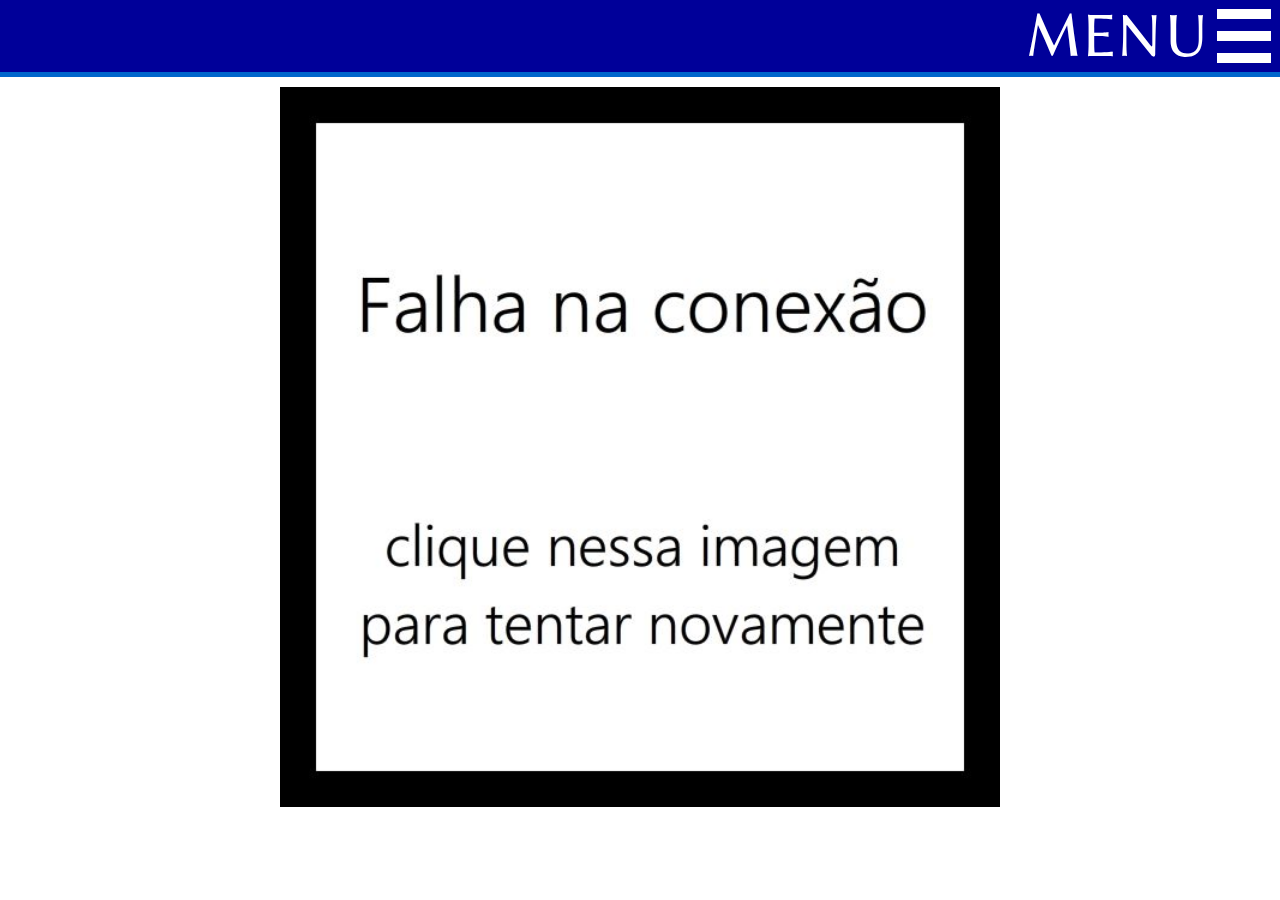
<file: deck-result.html>
<!DOCTYPE html>
<html>
<head>
    
    <title>HobbyON</title>
    
    <link href="css/base.css" rel="stylesheet" type="text/css" />
    <link href="css/font.css" rel="stylesheet" type="text/css" />
    <link href="css/logo.css" rel="stylesheet" type="text/css" />
    <link href="css/info.css" rel="stylesheet" type="text/css" />
    <link href="css/imgs.css" rel="stylesheet" type="text/css" />
    <link href="css/dres.css" rel="stylesheet" type="text/css" />
    
    <style type="text/css">
    
        #main {
            display: none;
        }
        
    </style>
    
    <script type="text/javascript" src="js/jquery-2.1.0.min.js"></script>
    
    <meta charset="utf-8" />
    
    <script>
        
        var form = document.location.search;
        
        var i = 0;
        
        var viewport = {
            width : $(window).width(),
            height : $(window).height()
        };
        
        $( document ).ready(function() {
            populate('br',0);
        });
        
        function populate(lang, startid) {
            
            if(startid != 0) {
                $( '#mais'+startid).hide();
                $( '#main' ).append('<div class="mais linux" id="loading'+startid+'">Carregando... </div>');
            }
            
            if(lang == 0) lang = 'br';
            
            $( '#loading' ).html('<img src="imgs/loading.gif" class="img" />');
            
            $.getScript("http://furlin.org/__hobbyon/deck-res.php"+form+"&start="+startid)
            .done( function( script, textStatus ) {

                    var times = 0;
                    var timer = setInterval( function(){

                    if(window.decks !== undefined) {
                        
                        $( '#loading' ).hide();
                        $( '#main' ).show();
                        
                        if(startid != 0) {
                            $( '#loading'+startid).hide();
                        }
                        
                        clearInterval(timer);
                        
                        var n = 0;
                        
                        $.each (decks, function (card) {
                            
                                n += 1;
                                
                                if(n == 10) {
                                    startid = card;
                                }
                            
                                if(n > 10) {
                                    $( '#main' ).append('<div class="mais linux" onclick="populate(0, '+startid+')" id="mais'+startid+'">Mostrar mais resultados.</div>');
                                    return(false);
                                }
                            
                                i += 1;

                                var deck = decodeURIComponent(unescape(decks[card]['deck']));
                                var tour = decodeURIComponent(unescape(decks[card]['tour']));
                                var tour2 = decodeURIComponent(unescape(decks[card]['tour_data']));
                                var player = decodeURIComponent(unescape(decks[card]['player']));
                            
                                $( '#main' ).append('<div class="deck" onclick="location.href=\'deck.html?id='+card+'\'"><div class="deck-name linuxb">'+deck+'</div>'+'<div class="tour linux">'+tour+'</div>'+'<div class="tour linux">'+tour2+'</div>'+'<div class="player linux">'+player+'</div>');
                        });
                    } else {
                        times += 1;
                        if(times >= 100) {
                            clearInterval(timer);
                            $( '#loading' ).html('<img src="imgs/fail.jpg" class="img" onclick=\"populate(0,0);\" />');
                            //$( '#loading').html('<a href="'+"http://furlin.org/__hobbyon/adv.php"+form+"&start="+start+'" >teste</a>');
                        }
                    }
                    
                }, 100);
                
            })
            .fail(function( jqxhr, settings, exception ) {
                $( '#loading' ).html('<img src="imgs/fail.jpg" class="img" onclick=\"populate(0,0);\" />');
            });
        }
    
    </script>
    
</head>
<body>
    
    <div id="top" class="linux">
        <div id="top-menu" onclick='location.href="index.html"'></div>
        <div id="link-menu" onclick='location.href="index.html"'>MENU</div>
    </div>
    
    <div class="line"></div>
    <div id="main"></div>
    
    <div id="loading">
        <img src="imgs/loading.gif" class="img" />
    </div>
    
</body>
</html>
</file>
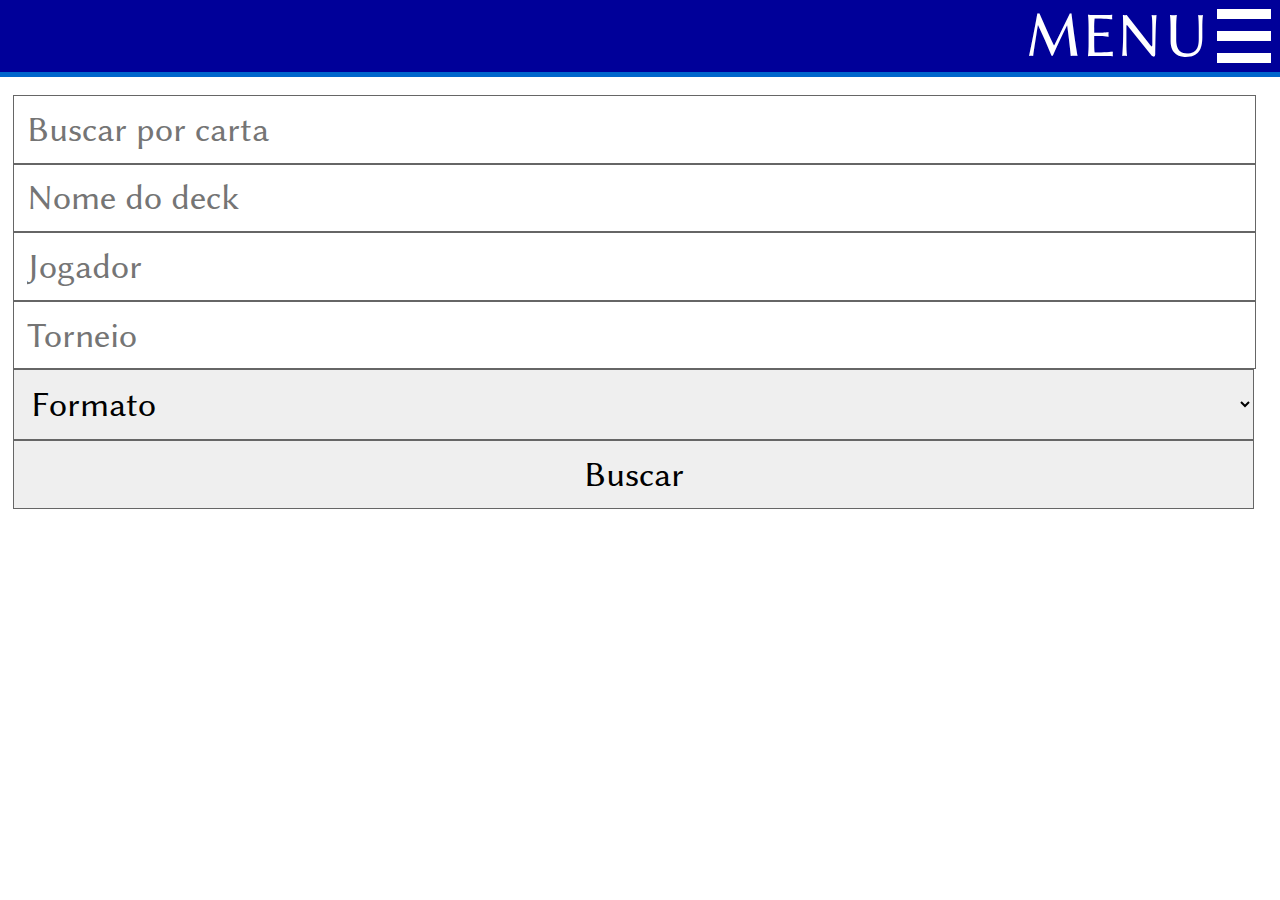
<file: deck-search.html>
<!DOCTYPE html>
<html>

    <head>
        
        <meta charset="utf-8">
        
        <title>HobbyON</title>
        
        <link rel="stylesheet" type="text/css" href="css/font.css" />
        
        <meta name="viewport" content="width=device-width,height=device-height,initial-scale=1,maximum-scale=1" />
        
        <link href="css/dser.css" rel="stylesheet" type="text/css" />
        <link href="css/base.css" rel="stylesheet" type="text/css" />

    </head>
    
    <body>
        
    <div id="top" class="linux">
        <div id="top-menu" onclick='location.href="index.html"'></div>
        <div id="link-menu" onclick='location.href="index.html"'>MENU</div>
    </div>
        
        <div class="line"></div>
        
        <div id="main">
            
            <br />

            <form id="deck-form" action="deck-result.html">
                
                <input type="text" class="inp linux" name="card" placeholder="Buscar por carta">
                
                <input type="text" class="inp linux" name="deck" placeholder="Nome do deck">
                
                <input type="text" class="inp linux" name="player" placeholder="Jogador">

                <input type="text" class="inp linux" name="tour" placeholder="Torneio">
                
                <select name="format" class="select linux">
                <option value="">Formato</option>

            <option value="Standard">Standard</option>
            <option value="Modern">Modern</option>
            <option value="Extended">Extended</option>
            <option value="Legacy">Legacy</option>
            <option value="Commander">Commander</option>
        </select>
                
                <input type="submit" class="select linux" value="Buscar" />
                
            </form>
            
        </div>
        
    </body>
    
</html>
</file>
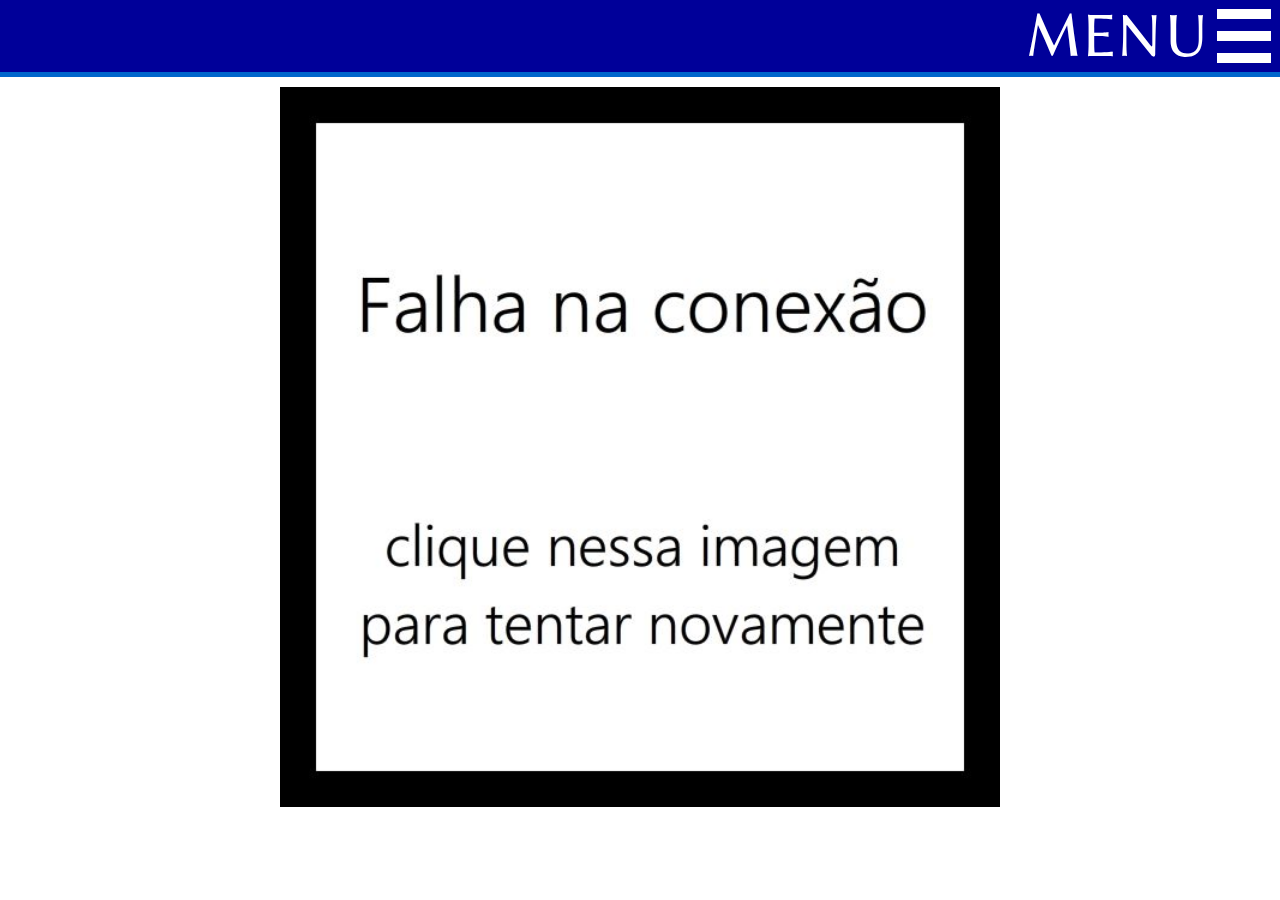
<file: deck.html>
<!DOCTYPE html>
<html>
<head>
    
    <title>HobbyON</title>
    
    <link href="css/base.css" rel="stylesheet" type="text/css" />
    <link href="css/font.css" rel="stylesheet" type="text/css" />
    <link href="css/logo.css" rel="stylesheet" type="text/css" />
    <link href="css/info.css" rel="stylesheet" type="text/css" />
    <link href="css/imgs.css" rel="stylesheet" type="text/css" />
    <link href="css/deck.css" rel="stylesheet" type="text/css" />

    <style type="text/css">
    
        #main, #divimg {
            display: none;
        }
        
    </style>
    
    <script type="text/javascript" src="js/jquery-2.1.0.min.js"></script>
    
    <meta charset="utf-8" />
    
    <script>
        
        var id = document.location.search.substr(4);
        
        var last = 0;
        var last_lang = '';
                
        if (id > 100000) {
            id -= 100000;
        }
        
        var viewport = {
            width : $(window).width(),
            height : $(window).height()
        };
        
        $( document ).ready(function() {
            populate('br', 1);
        });
        
        function closeimg () {
            $( '#divimg' ).hide();
            $( '#main' ).show();
        }
        
        function showcard(img, lang, name, id) {
            img = img.replace(/Æ/g, 'ae');
            $( "#imgc" ).attr('src','http://furlin.org/__hobbyon/imgs/cards/'+lang+'/'+img+'.jpg');
            $( '#cardname' ).html(name);
            $( '#main' ).hide();
            $( '#divimg' ).show();
            $( '#open' ).click( function () {
                window.location.href = 'card-info.html?id='+id;
            });
        }
        
        function populate(lang, first) {
            
            if(new Date().getTime() <= 300 - last) return;
            
            if(last_lang == lang) return;
            
            $( '#loading' ).html('<img src="imgs/loading.gif" class="img" />');
            
            if(lang == '') {
                if (last_lang == '') {
                    lang = 'br';
                } else {
                    lang = last_lang;
                }
            }    
            
            if(lang == 'br') {
                $( '#us' ).show();
                $( '#br' ).hide();
            } else {
                $( '#br' ).show();
                $( '#us' ).hide();
            }
            
                $.getScript('http://furlin.org/__hobbyon/deck.php?id='+id)
                .done( function( script, textStatus ) {
            
                    var times = 0;
                    var timer = setInterval( function(){
                    
                    if(window.deck !== undefined) {
                        clearInterval(timer);
                        $( '#main' ).css({ 'display' : 'block' });
                        $( '#loading' ).css({ 'display' : 'none' });
                        
                        
                        $( '#main' ).append('<div class="deckname linux black">'+unescape(deck_name)+'</div>');
                        if(tour_info != '') {
                            $( '#main' ).append('<div class="tour linux">'+unescape(tour_info)+'</div>');
                        }
                        if(player_name != '') {
                            $( '#main' ).append('<div class="player linux">'+unescape(player_name)+'</div>');
                        }

                        $( '#main' ).append('<div class="bline"></div><div class="black linux deck">MAIN DECK ('+deck+' CARTAS)</div><br />');
                        if(lands['total']) {
                            var lands_ul = '<ul class="card-list linux">';
                            $.each (lands['cards'], function (card) {
                                lands_ul += '<li onclick="showcard(\''+lands['cards'][card]['img']+'\',\''+lang+'\',\''+unescape(lands['cards'][card]['name'+lang])+'\','+lands['cards'][card]['id']+');">'+lands['cards'][card]['num']+' '+unescape(lands['cards'][card]['name'+lang])+'</li>';
                            });
                            lands_ul += '<hr><li><span class="black">'+lands['total']+' Terreno(s)</span><br /><br /></li>';
                            $( '#main' ).append(lands_ul);
                        }
                        if(creatures['total']) {
                            var creatures_ul = '<ul class="card-list linux">';
                            $.each (creatures['cards'], function (card) {
                                creatures_ul += '<li onclick="showcard(\''+creatures['cards'][card]['img']+'\',\''+lang+'\',\''+unescape(creatures['cards'][card]['name'+lang])+'\','+creatures['cards'][card]['id']+');">'+creatures['cards'][card]['num']+' '+unescape(creatures['cards'][card]['name'+lang])+'</li>';
                            });
                            creatures_ul += '<hr><li><span class="black">'+creatures['total']+' Criatura(s)</span><br /><br /></li>';
                            $( '#main' ).append(creatures_ul);
                        }
                        if(plane['total']) {
                            var plane_ul = '<ul class="card-list linux">';
                            $.each (plane['cards'], function (card) {
                                plane_ul += '<li onclick="showcard(\''+plane['cards'][card]['img']+'\',\''+lang+'\',\''+unescape(plane['cards'][card]['name'+lang])+'\','+plane['cards'][card]['id']+');">'+plane['cards'][card]['num']+' '+unescape(plane['cards'][card]['name'+lang])+'</li>';
                            });
                            plane_ul += '<hr><li><span class="black">'+plane['total']+' Planewalker(s)</span><br /><br /></li>';
                            $( '#main' ).append(plane_ul);
                        }
                        if(other['total']) {
                            var other_ul = '<ul class="card-list linux">';
                            $.each (other['cards'], function (card) {
                                other_ul += '<li onclick="showcard(\''+other['cards'][card]['img']+'\',\''+lang+'\',\''+unescape(other['cards'][card]['name'+lang])+'\','+other['cards'][card]['id']+');">'+other['cards'][card]['num']+' '+unescape(other['cards'][card]['name'+lang])+'</li>';
                            });
                            other_ul += '<hr><li><span class="black">'+other['total']+' Outra(s) Mágica(s)</span><br /><br /></li>';
                            $( '#main' ).append(other_ul);
                        }
                        if(side['total']) {
                            var side_ul = '<div class="main linux deck side">SIDE ('+side['total']+' CARTAS)</div>';
                            side_ul += '<ul class="card-list linux side">';
                            $.each (side['cards'], function (card) {
                                side_ul += '<li onclick="showcard(\''+side['cards'][card]['img']+'\',\''+lang+'\',\''+unescape(side['cards'][card]['name'+lang])+'\','+side['cards'][card]['id']+');">'+side['cards'][card]['num']+' '+unescape(side['cards'][card]['name'+lang])+'</li>';
                            });
                            $( '#main' ).append(side_ul);
                        }
                    } else {
                        times += 1;
                        if(times >= 50) {
                            clearInterval(timer);
                            $( '#loading' ).html('<img src="imgs/fail.jpg" class="img" onclick=\"populate(\'\', 0);\" />');
                        }
                    }
                    
                }, 100);
                
            })
            .fail(function( jqxhr, settings, exception ) {
                 $( '#loading' ).html('<img src="imgs/fail.jpg" class="img" onclick=\"populate(\'\', 0);\" />');
            });
        }
    
    </script>
    
</head>
<body>
    
    <div id="top" class="linux">
        <div id="top-menu" onclick='location.href="index.html"'></div>
        <div id="link-menu" onclick='location.href="index.html"'>MENU</div>
    </div>
    
    <div class="line"></div>
    
    <div id="main">
    </div>
    
    <div id="loading">
        <img src="imgs/loading.gif" class="img" />
    </div>
    
    <div id="divimg" class="tour linux">
        <div id="open">página da carta</div>
        <div onclick="closeimg()" class="close">fechar X</div>
        <br>
        <div id="cardname"></div>
        <img id="imgc" class="imgc" />
    </div>
    
</body>
</html>
</file>
<file: css/auto.css>
.autocomplete-suggestions {
    border: 1px solid #CCC;
    background: #FFF;
    overflow: auto;
}

.autocomplete-suggestion {
    padding: 5px 5px;
    white-space: nowrap;
    overflow: hidden;
}

.autocomplete-selected {
    background: #9CF;
}

.autocomplete-suggestions strong {
    font-weight: normal; color: #00F;
}

@media (min-width:600px) {
    .autocomplete-suggestion {
        font-size:48px;
    }
}

@media (min-width:480px) and (max-width:599px) {
    .autocomplete-suggestion {
        font-size:32px;
    }
}

@media (max-width:479px) {
    .autocomplete-suggestion {
        font-size:24px;
    }
}
</file>
<file: css/base.css>
body, div {
    -webkit-tap-highlight-color: rgba(0,0,0,0);
    -webkit-touch-callout: none;
    -webkit-user-select: none;
    -khtml-user-select: none;
    -moz-user-select: none;
    -ms-user-select: none;
    user-select: none;
}

body {
    margin:0px;
}

#main {
    width:100%;
}

#main a {
    text-decoration: none;
}

#top {
    width:100%;
    height:60px;
    background-color:#009;
    color:#fff;
    font-size:48px;
    text-align:right;
    line-height:60px;
}

#top a {
    text-decoration:none;
    color:#fff;
}

#top-menu {
    float:right;
}

.line, .bline {
    width:100%;
    height:5px;
    background-color:#06c;
}

.bline {
    background-color:#009;
}

@media (min-width:600px) {
    
    #top {
        font-size:64px;
        height:72px;
        line-height:72px;
    }
    
    #top-menu {
        width:72px;
        height:72px;
        background:url(../imgs/menu-72x72.png) no-repeat center;
    }
    
}

@media (min-width:480px) and (max-width:599px) {
                
    #top {
        font-size:52px;
        height:60px;
        line-height:60px;
    }
    
    #top-menu {
        width:60px;
        height:60px;
        background:url(../imgs/menu-60x60.png) no-repeat center;
    }
    
}

@media (max-width:479px) {
                
    #top {
        font-size:40px;
        height:48px;
        line-height:48px;
    }
    
    #top-menu {
        width:48px;
        height:48px;
        background:url(../imgs/menu-48x48.png) no-repeat center;
    }

}
</file>
<file: css/font.css>
@font-face{
    font-family: "Linux"; 
    src: url('../font/LinBiolinum_R.otf') format('opentype');
}

.linux {
    font-family: "Linux";
}

@font-face{
    font-family: "LinuxB"; 
    src: url('../font/LinBiolinum_RB.otf') format('opentype');
}

.linuxb {
    font-family: "LinuxB";
}

@font-face{
    font-family: "Lucida"; 
    src: url('../font/LucidaGrande.ttf') format('truetype');
}

.lucida {
    font-family: "Lucida";
}
</file>
<file: css/logo.css>
#logo {
    width:100%;
}

#slogan-wrapper {
    width:100%;
    background-color:#eee;
    padding-bottom:5px;
}

#slogan {
    margin:0px auto;
    text-align:right;
}

@media (min-width:600px) {
    
    #logo {
        height:126px;
        background:url(../imgs/logo-480x96.png) no-repeat center #eee;
    }
    
    #slogan {
        font-size:36px;
        width:480px;
    }
    
}

@media (min-width:480px) and (max-width:599px) {
    
    #logo {
        height:102px;
        background:url(../imgs/logo-384x77.png) no-repeat center #eee;
    }
    
    #slogan {
        font-size:24px;
        width:384px;
    }
    
}

@media (max-width:479px) {
    
    #logo {
        height:71px;
        background:url(../imgs/logo-256x51.png) no-repeat center #eee;
    }
                    
    #slogan {
        font-size:16px;
        width:256px;
    }
}
</file>
<file: css/form.css>
#search {
    border:1px #000 solid;
    border-radius:3px;
    font-size:48px;
    padding:3px;
    padding-left:6px;
    background:url(../imgs/search-70x48.png) no-repeat right #fff;
    margin-left:7px;
    margin-top:7px;
}

@media (min-width:600px) {
                
    #search {
        font-size:64px;
        background:url(../imgs/search-90x64.png) no-repeat right #fff;
    }
    
}

@media (min-width:480px) and (max-width:599px) {
                
    #search {
        font-size:48px;
        background:url(../imgs/search-70x48.png) no-repeat right #fff;
    }
    
}

@media (max-width:479px) {

    #search {
        font-size:32px;
        background:url(../imgs/search-47x32.png) no-repeat right #fff;
    }
    
}
</file>
<file: css/main.css>
#menu-list {
    list-style-type:none;
    padding:0px;
    margin:0px;
    font-size:32px;
    margin-left:12px;
}

#menu-list li a {
    text-decoration:none;
    color:#000;
}

#menu-list li {
    border-bottom:1px solid #333;
    padding:10px 0px;
}

@media (min-width:600px) {
    
    #menu-list {
        font-size:48px;
    }
    
}

@media (min-width:480px) and (max-width:599px) {
    
    #menu-list {
        font-size:32px;
    }
    
}

@media (max-width:479px) {
    
    #menu-list {
        font-size:24px;
    }
    
}
</file>
<file: css/info.css>
table, tr, td {
    margin:0;
    padding:0;
}

#idioma {
    padding:3px;
    padding-right:5px;
    text-align:right;
    text-decoration:none;
    color:#000;
}

#image {
    float:left;
    padding-left:0;
    text-decoration:none;
    color:#000;
}

#text {
    float:left;
    background:url(../imgs/icons/text-22x22.png) no-repeat center;
    width:22px;
    height:22px;
    padding:3px;
    padding-left:10px;
    padding-right:0;
}

#img {
    float:left;
    background:url(../imgs/icons/img-22x22.png) no-repeat center;
    width:22px;
    height:22px;
    padding:3px;
    padding-left:10px;
    padding-right:0;
}

#br {
    background:url(../imgs/icons/br-22x22.png) no-repeat center;
    width:22px;
    height:22px;
    float:right;
    padding-left:5px;
}

#us {
    background:url(../imgs/icons/us-22x22.png) no-repeat center;
    width:22px;
    height:22px;
    float:right;
    padding-left:5px;
}

.t-left {
    text-align:right;
    font-size:12px;
    color:#666;
    padding-left:3px;
}

.t-right, .t-just {
    font-size:14px;
    line-height:22px;
    padding:3px;
}

.t-sel {
    font-size:12px;
    line-height:20px;
    padding:3px;
}

.t-just {
    text-align:justify;
}

.t-center {
    text-align:center;
    line-height:20px
}

.symbol {
    width: 32px;
    height: 32px;
    margin-right: 5px;
    display: inline-block;
    vertical-align: middle;
}

.onoff {
    color:#000;
    font-size:13px;
}

.bg {
    padding:3px;
}

@media (min-width:600px) {
    
    .t-left {
        font-size:20px;
    }
    
    .t-right, .t-just {
        font-size:24px;
        line-height:32px;
    }
    
    .t-sel {
        font-size:20px;
        line-height:30px;
        padding:3px;
    }
    
    .t-center {
        line-height:32px;
    }
    
    .onoff {
        font-size:20px;
    }
    
    #img {
        background:url(../imgs/icons/img-32x32.png) no-repeat center;
        width:32px;
        height:32px;
    }
    
    #text {
        background:url(../imgs/icons/text-32x32.png) no-repeat center;
        width:32px;
        height:32px;
    }
    
    #br {
        background:url(../imgs/icons/br-32x32.png) no-repeat center;
        width:32px;
        height:32px;
    }
    
    #us {
        background:url(../imgs/icons/us-32x32.png) no-repeat center;
        width:32px;
        height:32px;
    }
    
    .symbol {
        width: 32px;
        height: 32px;
        margin-top: 0px;
    }
    
}

@media (min-width:480px) and (max-width:599px) {
    
    .t-left {
        font-size:18px;
    }
    
    .t-right, .t-just {
        font-size:20px;
        line-height:28px;
    }
    
    .t-sel {
        font-size:16px;
        line-height:24px;
        padding:3px;
    }
    
    .t-center {
        line-height:24px;
    }
    
    .onoff {
        font-size:18px;
    }
    
    #img {
        background:url(../imgs/icons/img-28x28.png) no-repeat center;
        width:28px;
        height:28px;
    }
    
    #text {
        background:url(../imgs/icons/text-28x28.png) no-repeat center;
        width:28px;
        height:28px;
    }
        
    #br {
        background:url(../imgs/icons/br-28x28.png) no-repeat center;
        width:28px;
        height:28px;
    }
    
    #us {
        background:url(../imgs/icons/us-28x28.png) no-repeat center;
        width:28px;
        height:28px;
    }
    
    .symbol {
        width: 28px;
        height: 28px;
        margin-top: -1px;
    }
    
}

@media (max-width:479px) {
    
    .t-left {
        font-size:12px;
    }
    
    .t-right, .t-just {
        font-size:14px;
        line-height:22px;
    }
    
    .t-sel {
        font-size:12px;
        line-height:20px;
        padding:3px;
    }
    
    .t-center {
        line-height:20px
    }
    
    .onoff {
        font-size:13px;
    }
    
    #img {
        background:url(../imgs/icons/img-22x22.png) no-repeat center;
        width:22px;
        height:22px;
    }
    
    #text {
        background:url(../imgs/icons/text-22x22.png) no-repeat center;
        width:22px;
        height:22px;
    }
        
    #br {
        background:url(../imgs/icons/br-22x22.png) no-repeat center;
        width:22px;
        height:22px;
    }
    
    #us {
        background:url(../imgs/icons/us-22x22.png) no-repeat center;
        width:22px;
        height:22px;
    }
    
    .symbol {
        width: 22px;
        height: 22px;
        margin-top: -2px;
    }
    
}
</file>
<file: css/imgs.css>
.img {
    width: 96%;
    max-width: 720px;
}

#loading {
    text-align: center;
}

#loading {
    padding: 10px;
}

#idioma {
    margin-bottom: 5px;
}

#table {
      margin-left: auto ;
      margin-right: auto ;
}
</file>
<file: css/card.css>
.card {
    padding-top: 5px;
    height: 105px;
    width: 96%;
    margin-left: 5px;
    border-bottom: 1px solid #999;
}
    
.card-img {
    height: 100px;
    float: left;
    margin-right: 6px;
}

.card-name {
    font-size: 16px;
    margin-top: 4px;
    white-space:nowrap; 
    overflow:hidden;
    text-overflow: clip;
}

.card-name2 {
    margin-top: 2px;
    font-size: 15px;
    color: #333;
    white-space:nowrap; 
    overflow:hidden;
    text-overflow: clip;
}

.card-price {
    margin-top: 1px;
    font-size: 12px;
}

.card-set, .card-set select {
    margin-top: 1px;
    font-size: 16px;
}

.mais {
    padding: 10px;
    font-size: 18px;
    padding-bottom: 20px;
}

@media (min-width:600px) {
    .mais {
        font-size: 22px;
    }
    .card {
        height: 135px;
    }
    .card-img {
        height: 130px;
    }
    .card-name {
        font-size: 20px;
    }
    .card-name2 {
        font-size: 19px;
    }
    .card-price {
        font-size: 16px;
    }
    .card-set, .card-set select {
        font-size: 20px;
    }
}

@media (min-width:480px) and (max-width:599px) {
    .card {
        height: 120px;
    }
    .mais {
        font-size: 20px;
    }
    .card-img {
        height: 115px;
    }
    .card-name {
        font-size: 18px;
    }
    .card-name2 {
        font-size: 17px;
    }
    .card-price {
        font-size: 14px;
    }
    .card-set, .card-set select {
        font-size: 18px;
    }
}

@media (max-width:479px) {
    .card {
        height: 105px;
    }
    .mais {
        font-size: 18px;
    }
    .card-img {
        height: 100px;
    }
    .card-name {
        font-size: 16px;
    }
    .card-name2 {
        font-size: 15px;
    }
    .card-price {
        font-size: 12px;
    }
    .card-set, .card-set select {
        font-size: 16px;
    }
}
</file>
<file: css/dres.css>
.deck {
    padding: 5px;
    width: 96%;
    margin-left: 5px;
    border-bottom: 1px solid #999;
}

@media (min-width:600px) {
    .tour, .player, .deck-name {
        font-size: 32px;
    }
}

@media (min-width:480px) and (max-width:599px) {
    .tour, .player, .deck-name {
        font-size: 26px;
    }
}

@media (max-width:479px) {
    .tour, .player, .deck-name {
        font-size: 20px;
    }
}
</file>
<file: css/dser.css>
.inp {
    width: 95%;
}

.select {
    width: 97%;
}

.select, .inp {
    margin-left: 1%;
    padding: 1%;
    border: 1px solid #666;
    font-size: 22px;
}

@media (min-width:600px) {
    .select, .inp {
        font-size: 36px;
    }
}

@media (min-width:480px) and (max-width:599px) {
    .select, .inp {
        font-size: 30px;
    } 
}

@media (max-width:479px) {
    .select, .inp {
        font-size: 22px;
    }
}
</file>
<file: css/deck.css>
.deck {
    margin-top: 10px;
}

.side {
    color: #222;
}

#open {
    float: left;
    margin-left: 20px;
}

.close {
    float: right;
    margin-right: 10px;
}

#divimg {
    padding: 5px;
    text-align: center;
    max-width: 620px;
    margin-left: auto;
    margin-right: auto;
}

.card-list {
    margin: 0;
    margin-top: 5px;
    padding: 0;
    padding-left: 10px;
    list-style: none;
    font-size: 20px;
}

#cardname {
    padding: 5px;
    text-align: center;
    max-width: 600px;
}

.black, .main {
    font-weight: bold;
    font-size: 20px;
    padding-left: 5px;
}

.imgc {
    width: 96%;
    max-width: 600px;
    margin-left: 2%;
}

.deckname, .tour, .player {
    padding: 2px;
}

.card-list li {
    padding: 2px 0;
}

.card-list li .black {
    padding-left:0px;
}

hr {
    width: 90%;
    padding: 0;
    margin: 0;
}

@media (min-width:600px) {
    .card-list, .black, .deckname, .tour, .player, .main {
        font-size: 28px;
    }
}

@media (min-width:480px) and (max-width:599px) {
    .card-list, .black, .deckname, .tour, .player, .main {
        font-size: 24px;
    }
}
    
@media (max-width:479px) {
    .card-list, .black, .deckname, .tour, .player, .main {
        font-size: 20px;
    }
}
</file>
